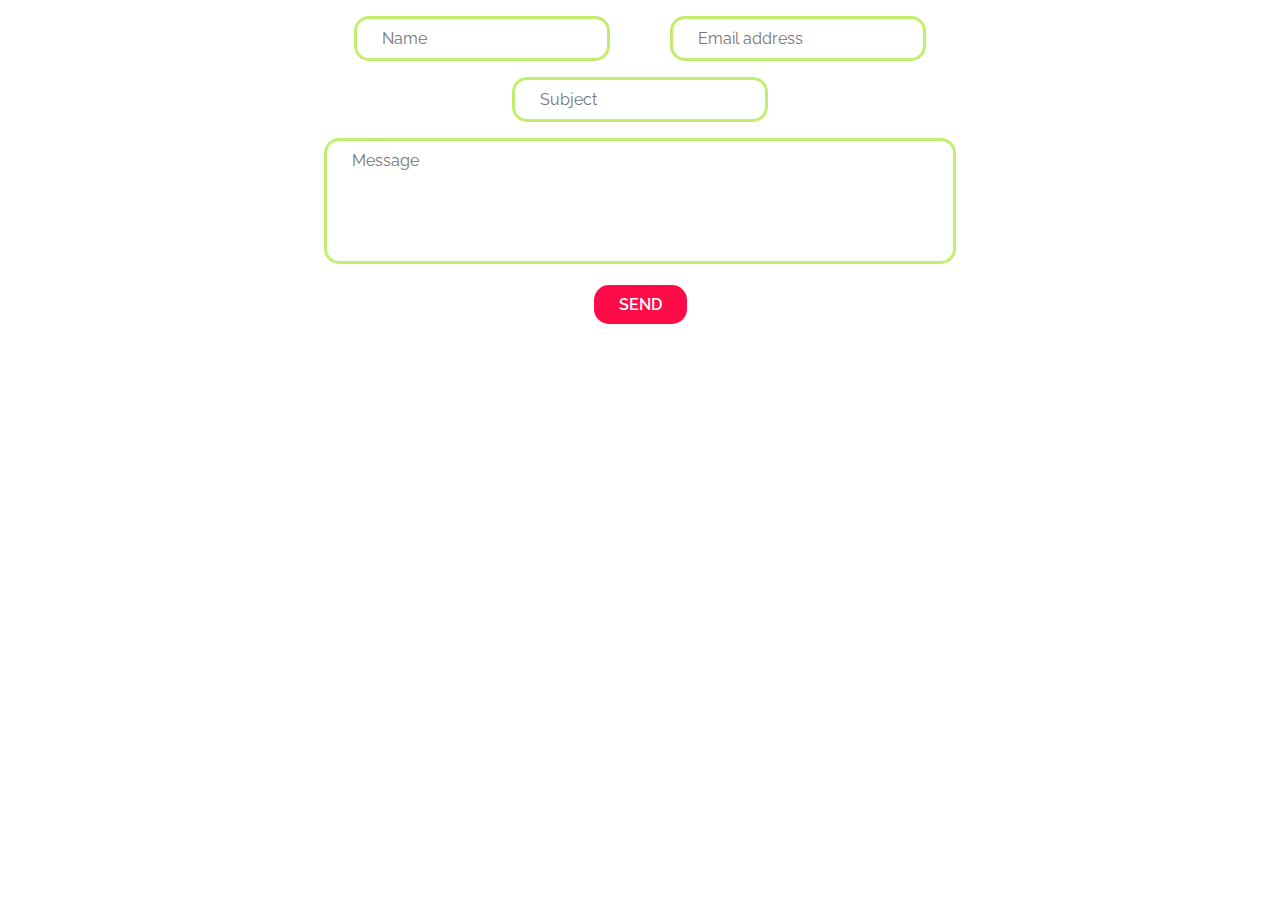
<file: src/contact-form.html>
<!DOCTYPE html>

<link rel="stylesheet" href="style/contact-form.css" />
<link rel="preconnect" href="https://fonts.googleapis.com">
<link rel="preconnect" href="https://fonts.gstatic.com" crossorigin>
<link href="https://fonts.googleapis.com/css2?family=Raleway:wght@100;400;600;800&display=swap" rel="stylesheet">

<form method="post" name="contact-form" action="https://formspree.io/f/xyyajgol" >

        <div class="form-container" id="top">
          <input type="text" name="name" placeholder="Name">
          <input type="email" name="email" placeholder="Email address">
          <input type="text" name="subject" placeholder="Subject">

        </div>
        <div class="form-container" id="bottom">

          <textarea name="message" type="text" placeholder="Message"></textarea>

        </div> 

        <input type="submit" value="SEND" id="submit"> 

      </form>
</file>
<file: src/style/contact-form.css>
form {
    height: 100%;
    width: 50%;
    margin: auto;
    display: flex;
    flex-direction: column;
    justify-content: space-around;
}

form input,
form textarea {
    border: none;
    border-radius: 15px;
    font-weight: 500;
    margin: 0.5rem auto;
    padding: 10px 25px;
    font: 1rem "Raleway", sans-serif;
    resize: none;
    border: 3px solid #C1EE6C;
}

form input:focus,
form textarea:focus {
    outline: none;
    border: 3px solid #F23A3A;
}

.form-container {
    display: flex;
    flex-wrap: wrap;
    justify-content: space-around;
}

#top input {
    min-width: 200px;
}

#bottom {
    height: 40%;
}

#bottom textarea {
    height: 100px;
    width: 100%;
    min-width: 250px;
}

#submit {
    margin: 2% auto;
    border: none;
    background-color: #FF0C48;
    color: white;
    font-weight: 600;
}

#submit:hover {
    background-color: #C1EE6C;
    transition: all 0.4s;
}
</file>
